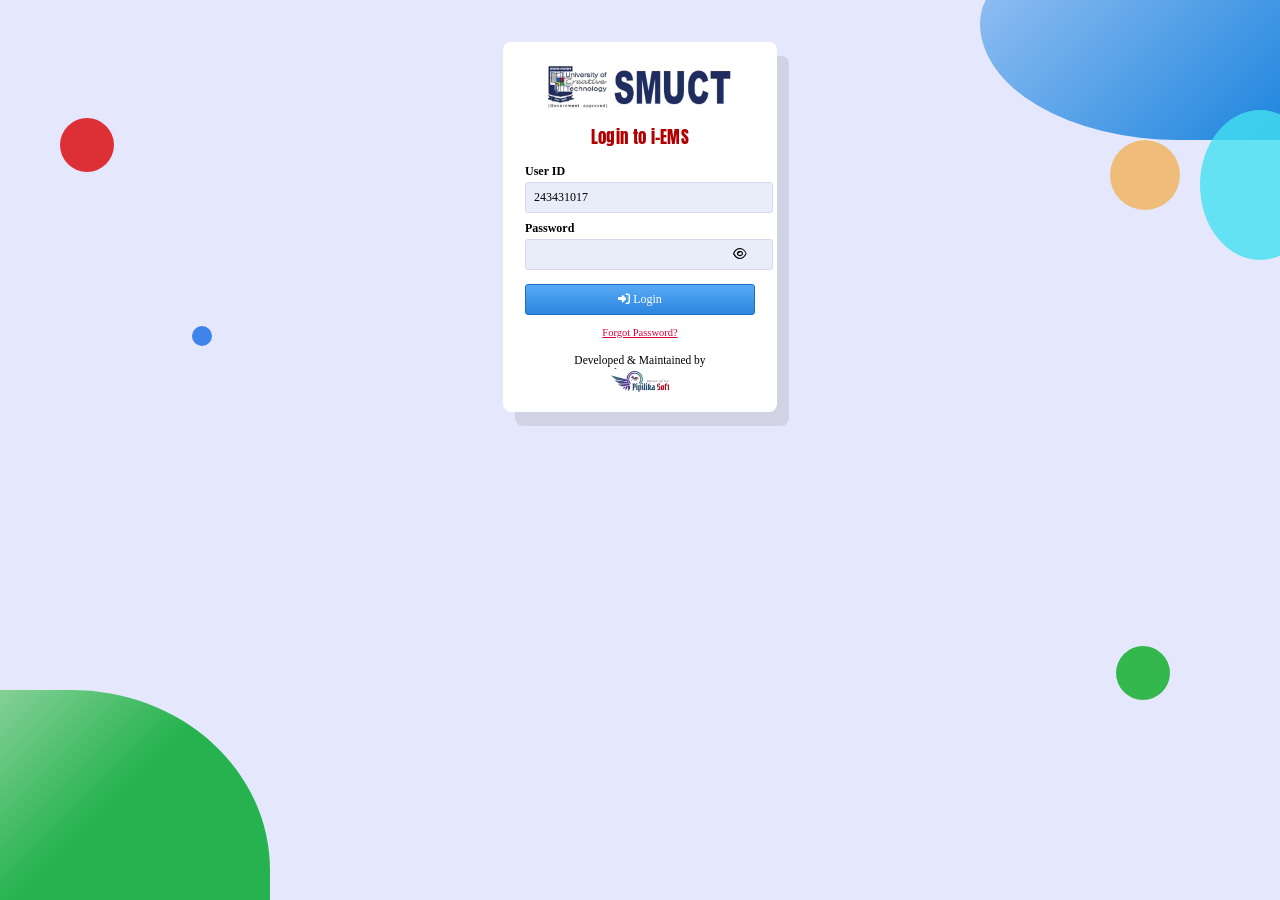
<file: index.html>
<!DOCTYPE html>
<html lang="en">
<head>
<meta charset="utf-8">
<meta name="viewport" content="width=device-width,initial-scale=1">
<title>Login | SMUCT i-EMS</title>
<link rel="stylesheet" href="https://cdnjs.cloudflare.com/ajax/libs/font-awesome/6.5.1/css/all.min.css">
<link href="https://fonts.googleapis.com/css2?family=Open+Sans:ital,wght@0,400;0,600;0,700;1,400&family=Anton&display=swap" rel="stylesheet">
<link rel="stylesheet" href="assets/css/login.css">
</head>
<body class="auth" data-public="1">
<div class="shape s1"></div><div class="shape s2"></div><div class="shape s3"></div><div class="shape s4"></div>
<div class="shape s5"></div><div class="shape s6"></div><div class="shape s7"></div>
<form class="auth-card" id="f" autocomplete="off">
  <img class="logo" src="assets/img/logo.png" alt="SMUCT">
  <h2>Login to i-EMS</h2>
  <div class="alert danger" id="al" hidden><span><b>Sorry!</b> Invalid Username or Password.</span><button type="button" class="x" id="alx">&#10005;</button></div>
  <label for="uid">User ID</label><input id="uid" type="text" required>
  <label for="pw">Password</label>
  <div class="pw"><input id="pw" type="password" required><i class="fa-regular fa-eye" id="eye"></i></div>
  <button class="go" type="submit"><i class="fa-solid fa-right-to-bracket"></i> Login</button>
    <a class="forgot" href="#" data-noload>Forgot Password?</a>
  <div class="by">Developed &amp; Maintained by<img src="assets/img/vendor.png" alt="Pipilika Soft"></div>
</form>
<script src="data/config.js"></script>
<script src="data/student.js"></script>
<script src="assets/js/login.js"></script>
</body>
</html>
</file>
<file: assets/css/login.css>
/* ===== login.css — login ও change-password (কার্ড + রঙিন shape) ===== */
body.auth{background:#e5e8fc;overflow-x:hidden;font-family:'Times New Roman',Georgia,serif}
.shape{position:fixed;z-index:0}
.s1{top:-60px;right:-40px;width:340px;height:200px;background:linear-gradient(135deg,#9cc4f4,#1480dc);border-radius:50% 0 0 70%}
.s2{top:110px;right:-40px;width:120px;height:150px;border-radius:50%;background:#44e0f2;opacity:.8}
.s3{top:140px;right:100px;width:70px;height:70px;border-radius:50%;background:#f0b96b;opacity:.9}
.s4{bottom:-90px;left:-60px;width:330px;height:300px;background:linear-gradient(135deg,#9fd8aa,#26b34f 45%);border-radius:0 60% 0 0}
.s5{top:118px;left:60px;width:54px;height:54px;border-radius:50%;background:#dc2f36}
.s6{top:326px;left:192px;width:20px;height:20px;border-radius:50%;background:#3f84ea}
.s7{bottom:200px;right:110px;width:54px;height:54px;border-radius:50%;background:#34b84e}
.auth-card{position:relative;z-index:2;width:230px;margin:42px auto 0;background:#fff;border-radius:8px;padding:20px 22px 18px;box-shadow:12px 14px 0 #d1d3e5;text-align:center}
.auth-card.wide{width:260px}
.auth-card img.logo{width:190px;display:block;margin:0 auto 14px}
.auth-card h2{font-family:Impact,'Anton','Arial Narrow',sans-serif;font-weight:400;letter-spacing:.3px;color:#b00000;font-size:17px;margin:0 0 14px}
.auth-card label{display:block;text-align:left;font-weight:700;font-size:12px;margin:8px 0 3px}
.auth-card input{width:100%;padding:7px 8px;font:12px 'Times New Roman',serif;border:1px solid #d6d9e8;border-radius:3px;background:#e9edfa}
.auth-card .pw{position:relative}.auth-card .pw i{position:absolute;right:8px;top:9px;font-size:12px;cursor:pointer}
.auth-card .go{width:100%;margin-top:14px;padding:7px;border:1px solid #1b6fc4;border-radius:3px;color:#fff;font:12px 'Times New Roman',serif;background:linear-gradient(#58aaf4,#2b86e0)}
.auth-card .forgot{display:block;margin-top:12px;color:#d8003c;font-size:10.5px}
.auth-card .by{margin-top:16px;font-size:11.5px}.auth-card .by img{height:26px;display:block;margin:2px auto 0}
.err{color:#c40000;font-size:11px;min-height:14px;margin-top:6px}
.guide{border:1px solid #e05050;background:#dffbe0;padding:4px 5px;text-align:left;font-size:11.5px;margin-bottom:8px}
.guide div{margin:1px 0}.guide .bad{color:#c00}.guide .ok{color:#16841f}
.guide b{display:block}
.strength{height:3px;background:#e6e6e6;margin:2px 0 4px}.strength i{display:block;height:100%;width:0;background:#e53935;transition:width .2s,background .2s}
.row-btns{display:flex;gap:2px;justify-content:center;margin-top:12px}
.row-btns a,.row-btns button{border:1px solid #cfd3e2;background:#fff;border-radius:3px;padding:5px 9px;font:11.5px 'Times New Roman',serif;color:#222}
.row-btns .out{background:#d3364a;color:#fff;border-color:#d3364a}.row-btns .save{background:#8ed59a;color:#fff;border-color:#8ed59a}
.row-btns .save.ready{background:#2fa84f;border-color:#2fa84f}
.auth-card .alert{margin:-4px -10px 6px;padding:7px 10px;font:12.5px 'Times New Roman',serif;border-left:4px solid #b52b27;text-align:left;background:#d9625f}
.auth-card .alert[hidden]{display:none}
</file>
<file: assets/css/base.css>
/* ===== base.css — রং, font, topbar, sidebar, page layout =====
   রং/মাপ বদলাতে চাইলে শুধু :root এর variable গুলো বদলান */
:root{
  --ink:#1c2233; --muted:#7b8294; --line:#e3e6f0;
  --bg:#e5e8fc; --bg-dash:#f7f8fc; --brand:#1e2b6b; --link:#3b4cc0; --active:#e7eaff;
  --side-w:172px; --top-h:41px; --topline:#3a2a45;
  --green:#22b45e; --pink:#d6126e; --orange:#f2994a; --purple:#7c4ddb;
  --indigo:#4457d4; --cyan:#1fa6d9; --rose:#e0407e; --teal:#1fb394;
}
*{box-sizing:border-box}
html,body{margin:0}
body{font-family:'Open Sans','Segoe UI',Arial,sans-serif;font-size:13px;color:var(--ink);background:var(--bg);min-height:100vh}
body.bg-dash{background:var(--bg-dash)}
a{color:inherit;text-decoration:none}
button{font:inherit;cursor:pointer}

/* topbar */
.topbar{position:fixed;inset:0 0 auto 0;height:var(--top-h);background:#fff;border-top:3px solid var(--topline);display:flex;align-items:center;justify-content:space-between;padding:0 14px 0 6px;z-index:30;box-shadow:0 1px 0 var(--line)}
.topbar .left{display:flex;align-items:center;gap:10px}
.topbar .logo{height:28px;display:block}
.topbar .burger{background:none;border:0;font-size:15px;color:var(--ink);padding:4px}
.topbar .user{display:flex;align-items:center;gap:12px;font-weight:600;font-size:12px}
.topbar .user img{width:24px;height:24px;border-radius:3px;object-fit:cover}
.topbar .power{background:none;border:0;font-size:14px;color:var(--ink)}

/* sidebar */
.sidebar{position:fixed;top:var(--top-h);bottom:0;left:0;width:var(--side-w);background:#fff;border-right:1px solid var(--line);overflow-y:auto;z-index:20;transition:transform .2s}
.sidebar a.item,.sidebar .item{display:flex;align-items:center;gap:7px;padding:10px 8px;font-size:12.5px;border-left:3px solid transparent;width:100%;background:none;border-top:0;border-right:0;border-bottom:0;text-align:left;color:var(--ink)}
.sidebar .item i.ic{width:13px;font-size:10px;text-align:center}
.sidebar .item.small{font-size:9.5px;padding:11px 8px}
.sidebar .item:hover{background:#f3f4fd}
.sidebar .item.active{background:var(--active);border-left-color:#2f4fc2;color:#2f4fc2;font-weight:700}
.sidebar .item .chev{margin-left:auto;font-size:9px;color:var(--muted);transition:transform .15s}
.sidebar .group.open>.item .chev{transform:rotate(90deg)}
.sidebar .sub{display:none;background:#fafbff}
.sidebar .group.open>.sub{display:block}
.sidebar .sub a{padding-left:28px;font-size:12px}
.sidebar .foot{padding:12px 8px;font-weight:700;font-size:11.5px;color:#13a4c4;border-top:1px solid var(--line)}
body.side-collapsed .sidebar{transform:translateX(-100%)}
body.side-collapsed .main{margin-left:0}

/* main */
.main{margin-left:var(--side-w);padding-top:var(--top-h);transition:margin .2s}
.page-head{display:flex;justify-content:space-between;align-items:flex-end;padding:8px 14px 4px 12px}
.page-head h1{margin:0;font-size:13.5px;font-weight:700}
.tools{display:flex;gap:4px}
.tools button{width:30px;background:none;border:0;border-bottom:3px solid var(--c);padding:3px 0 2px;font-size:13px;color:#222}
.content{padding:6px 14px 28px}
body.compact .content{max-width:1180px;margin:0 auto}

/* loading overlay (পেজ বদলের সময়) */
.loader{position:fixed;inset:var(--top-h) 0 0 var(--side-w);background:rgba(255,255,255,.7);display:none;align-items:center;justify-content:center;z-index:25;font-size:46px;color:#0f8f86}
body.loading .loader{display:flex}
body.loading .loader i{animation:spin .8s linear infinite}
@keyframes spin{to{transform:rotate(360deg)}}

@media (max-width:900px){
  .main{margin-left:0}.sidebar{transform:translateX(-100%)}
  body.side-open .sidebar{transform:none}
  .loader{inset:var(--top-h) 0 0 0}
}
@media print{.topbar,.sidebar,.tools,.btn-print{display:none!important}.main{margin:0;padding:0}}
</file>
<file: assets/css/components.css>
/* ===== components.css — table, tab, button, notice ইত্যাদি ===== */
.panel{background:#fff;border:1px solid #dfe2ee;box-shadow:0 1px 3px rgba(30,40,90,.08)}
.notice{background:#fff;border:1px solid #dfe2ee;margin-bottom:12px}
.notice .hd{background:#57b846;color:#fff;font-weight:600;padding:7px 10px;font-size:12px}
.notice .bd{padding:7px 10px;font-size:11.5px}
.tag{display:inline-block;background:#2b2b2b;color:#fff;font-size:9.5px;font-weight:700;padding:1px 4px;border-radius:3px;margin-right:4px}

.tabs{display:flex;gap:3px;background:#f1f1f1;border-bottom:1px solid #ddd;padding:6px 6px 0}
.tabs button{background:#f6f6fb;border:1px solid #d8dbea;border-bottom:0;padding:5px 9px;font-size:12px;color:#4a4fb0;border-radius:3px 3px 0 0}
.tabs button.on{background:#fff;color:#111;font-weight:700;border-top:2px solid #2aa5b5}
.tabpane{display:none;background:#fff}.tabpane.on{display:block}

.tbl{width:100%;border-collapse:collapse;font-size:12px}
.tbl th,.tbl td{border:1px solid #e7e9f2;padding:6px 8px;vertical-align:top}
.tbl th{background:#f8f8fb;font-weight:700;text-align:center}
.tbl tr.grp td{background:#d6d6d6;text-align:center;font-weight:700}
.tbl .num{text-align:right}.tbl .c{text-align:center}
.tbl .sub{font-size:10.5px;color:#444;padding-left:10px}.tbl .sub.red{color:#b04040}
.kv{width:100%;border-collapse:collapse;font-size:12px}
.kv td{border:1px solid #e3e5ee;padding:6px 8px}.kv td:first-child{font-weight:700;width:34%;background:#fcfcfe}

.btn{display:inline-block;border:1px solid transparent;border-radius:3px;padding:4px 9px;font-size:11.5px;font-weight:600;color:#fff}
.btn.green{background:#5aa626;border-color:#4a8a1d}.btn.red{background:#d0021b}.btn.teal{background:#27a3b8}
.btn.dark{background:#c9344a}.btn:disabled{opacity:.45;cursor:not-allowed}
.chip{display:inline-block;padding:1px 8px;border-radius:10px;font-size:10.5px;font-weight:600}
.chip.ok{background:#4cae4c;color:#fff}.chip.due{background:#ffc9d0;color:#c2123a}
.chip.soft{background:#e3f6ea;color:#1f9d55;border:1px solid #c9ecd6}
select{font:inherit;font-size:12px;padding:2px 4px;border:1px solid #c9ccd9;border-radius:3px;background:#fff}
.sum-grid{display:grid;grid-template-columns:1fr 1fr;gap:14px}
.sum-grid .row{display:flex;justify-content:space-between;padding:6px 14px;font-size:12px;font-weight:700;color:#444}
.sum-grid .row span:last-child{font-weight:400;min-width:90px;text-align:center}
.sum-grid h3{margin:0;padding:6px 10px;font-size:12px;border-bottom:2px solid #c9dcf5;color:#555}
@media(max-width:900px){.sum-grid{grid-template-columns:1fr}.tbl{font-size:11px}.table-wrap{overflow-x:auto}}

/* ===== v2: ভিডিও-২ এর সাথে মেলানো অংশ ===== */
.chip.due{background:#e00000;color:#fff;border-radius:3px;padding:1px 5px;font:700 10.5px Consolas,'Courier New',monospace}
.chip.abs{background:#d9534f;color:#fff}
.alert{padding:8px 12px;border-radius:3px;font-size:12.5px;color:#fff;background:#dd6a6a;border:1px solid #d65a5a;display:flex;align-items:center;gap:6px}
.alert.danger b{font-weight:700}
.alert .x{margin-left:auto;opacity:.45;cursor:pointer;background:none;border:0;color:#fff;font-size:14px}
.box{background:#fff;box-shadow:0 1px 4px rgba(30,40,90,.28)}
.box>.bh{text-align:center;font-weight:700;color:#555;padding:8px 10px;border-bottom:2px solid #1e66e8;font-size:12.5px}
.tbl.bk{border:1px solid #000}.tbl.bk th,.tbl.bk td{border:1px solid #000;font-size:12.5px}.tbl.bk th{background:#f9f9f9;color:#555}
.tbl.bk tbody tr:nth-child(even) td{background:#fafafa}
.tbl.bk .cr{font-style:italic;font-size:11.5px}
.tag.red{background:#e00000;font-family:Consolas,'Courier New',monospace}
.tbl.pay td{font-size:11.5px}.tbl.pay tr.fail td{color:#d0021b}
.btn.ps{background:#27a3b8;font-size:10px;padding:3px 7px;border-radius:3px}
.tot td{text-align:right;font-weight:700;border-left:0;border-right:0}
.sum-grid h3{border-bottom:2px solid #1e66e8}
</file>
<file: assets/css/dashboard.css>
/* ===== dashboard.css — welcome banner, কার্ড গ্রিড, course কার্ড ===== */
.welcome{display:flex;align-items:center;gap:22px;padding:22px 26px;border-radius:10px;border:1px solid #e3e6f6;background:linear-gradient(90deg,#f6f7ff,#e9ebfb);margin:2px 6px 16px 6px;position:relative;overflow:hidden}
.welcome img.av{width:64px;height:64px;border-radius:50%;object-fit:cover;border:3px solid #fff;box-shadow:0 0 0 2px #cfd5ff}
.welcome .hi{font-size:12px;color:#6a7085}.welcome .nm{font-size:19px;font-weight:700;margin:2px 0 4px}
.welcome .sid{display:inline-block;font-size:10.5px;background:#e3e7fb;border:1px solid #cfd5f3;border-radius:4px;padding:1px 5px;color:#3b4570}
.welcome img.campus{position:absolute;right:20px;bottom:0;height:100px;opacity:.55}
.dgrid{display:grid;grid-template-columns:repeat(4,1fr);gap:20px;padding:0 6px}
.dcard{--c:var(--green);position:relative;background:#fff;border:1px solid #e3e6f0;border-radius:10px;padding:16px 16px 18px;min-height:146px;display:flex;flex-direction:column;gap:12px}
.dcard::before{content:"";position:absolute;top:-1px;left:0;width:64px;height:3px;background:var(--c)}
.dcard .top{display:flex;gap:14px}
.dcard .ico{flex:none;width:40px;height:40px;border-radius:9px;display:grid;place-items:center;font-size:17px;color:var(--c);background:color-mix(in srgb,var(--c) 14%,#fff)}
.dcard h3{margin:2px 0 4px;font-size:14px}.dcard p{margin:0;font-size:11px;color:#8a90a3}
.dcard .go{margin-top:auto;align-self:flex-start;margin-left:50px;padding:4px 16px;border-radius:18px;font-size:11px;font-weight:600;color:var(--c);background:color-mix(in srgb,var(--c) 12%,#fff);border:1px solid color-mix(in srgb,var(--c) 30%,#fff)}
.dcard .go:hover{background:color-mix(in srgb,var(--c) 22%,#fff)}
.dcard.hot{border-color:#f7c3da;box-shadow:0 2px 12px rgba(214,18,110,.14);background:linear-gradient(#fff6fa,#fff)}
.dcard .badge{position:absolute;top:8px;right:8px;background:var(--pink);color:#fff;font-size:9px;font-weight:700;padding:2px 8px;border-radius:10px}
.reg{background:#fff;border:1px solid #e3e6f0;border-radius:10px;margin:18px 6px 0;padding:14px 12px 18px}
.reg>.hd{display:flex;align-items:center;gap:10px;font-size:13.5px;margin:0 6px 14px}
.cgrid{display:grid;grid-template-columns:repeat(3,1fr);gap:24px;padding:0 6px}
.ccard{--c:var(--indigo);background:#fff;border:1px solid #e3e6f0;border-top:4px solid var(--c);border-radius:12px 12px 8px 8px;overflow:hidden;display:flex;flex-direction:column;box-shadow:0 1px 3px rgba(30,40,90,.06)}
.ccard .bd{padding:12px 14px 6px;flex:1;position:relative}
.ccard .code{color:var(--c);font-size:10.5px;font-weight:600}
.ccard h4{margin:3px 44px 4px 0;font-size:13px;line-height:1.3}
.ccard .ci{position:absolute;right:12px;top:14px;width:34px;height:34px;border-radius:8px;display:grid;place-items:center;color:var(--c);background:color-mix(in srgb,var(--c) 14%,#fff);font-size:15px}
.ccard .meta{font-size:10px;color:#888;font-style:italic;margin-bottom:6px}
.ccard .st{display:flex;gap:5px;align-items:center;font-size:9.5px;color:#777;margin-bottom:6px}
.ccard .lb{font-size:9.5px;font-weight:700;color:#777;text-transform:uppercase;border-bottom:1px solid #e8e8ef;padding:4px 0 2px;margin-top:6px}
.ccard .lb i{color:var(--c);margin-right:3px}
.ccard .tx{font-size:11.5px;margin:3px 0}.ccard .rt{font-size:11.5px;font-weight:700;margin-top:3px}.ccard .rm{font-size:10.5px;font-style:italic;color:#444}
.ccard .ft{display:grid;grid-template-columns:repeat(3,1fr);background:color-mix(in srgb,var(--c) 11%,#fff);padding:8px 4px;text-align:center;font-size:10px;color:var(--c)}
.ccard .ft a{display:flex;flex-direction:column;gap:3px;align-items:center}.ccard .ft a:hover{text-decoration:underline}
@media(max-width:1200px){.dgrid{grid-template-columns:repeat(2,1fr)}.cgrid{grid-template-columns:repeat(2,1fr)}}
@media(max-width:700px){.dgrid,.cgrid{grid-template-columns:1fr}.welcome img.campus{display:none}}
</file>
